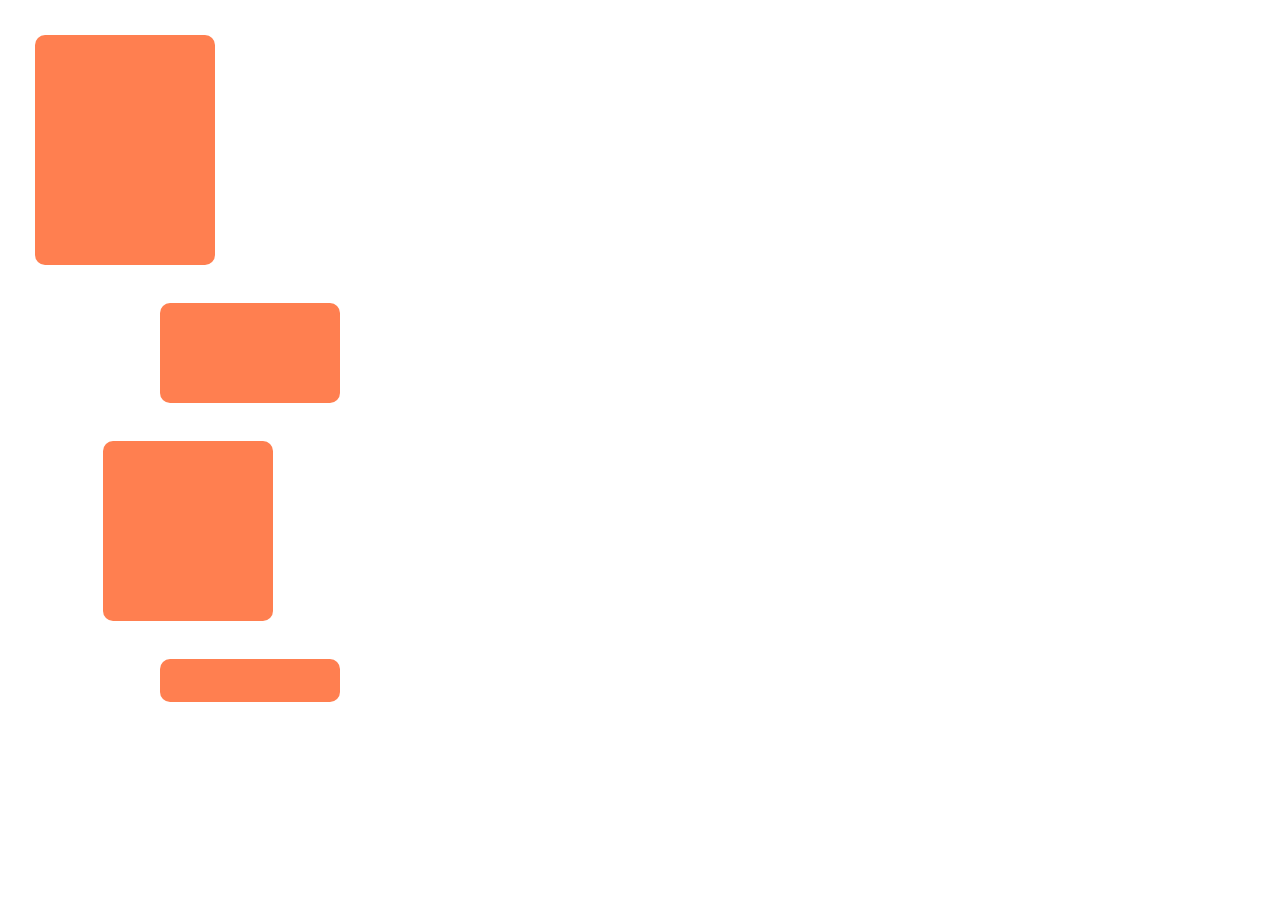
<file: wireframe/index.html>
<!DOCTYPE html>
<html>
    <head>
        <link rel="stylesheet" href="css/css.css">
        <title>Wireframe</title>
        <meta http-equiv="X-UA-Compatible" content="IE=edge">
        <meta name="viewport" content="width=device-width, initial-scale=1.0">


    </head> 
    <body>
        <section class="contenedor">
            <div class="cuadro1"></div>
            <div class="cuadro2"></div>
            <div class="cuadro3"></div>
            <div class="cuadro4"></div>
        </section>
    </body>

</html>
</file>
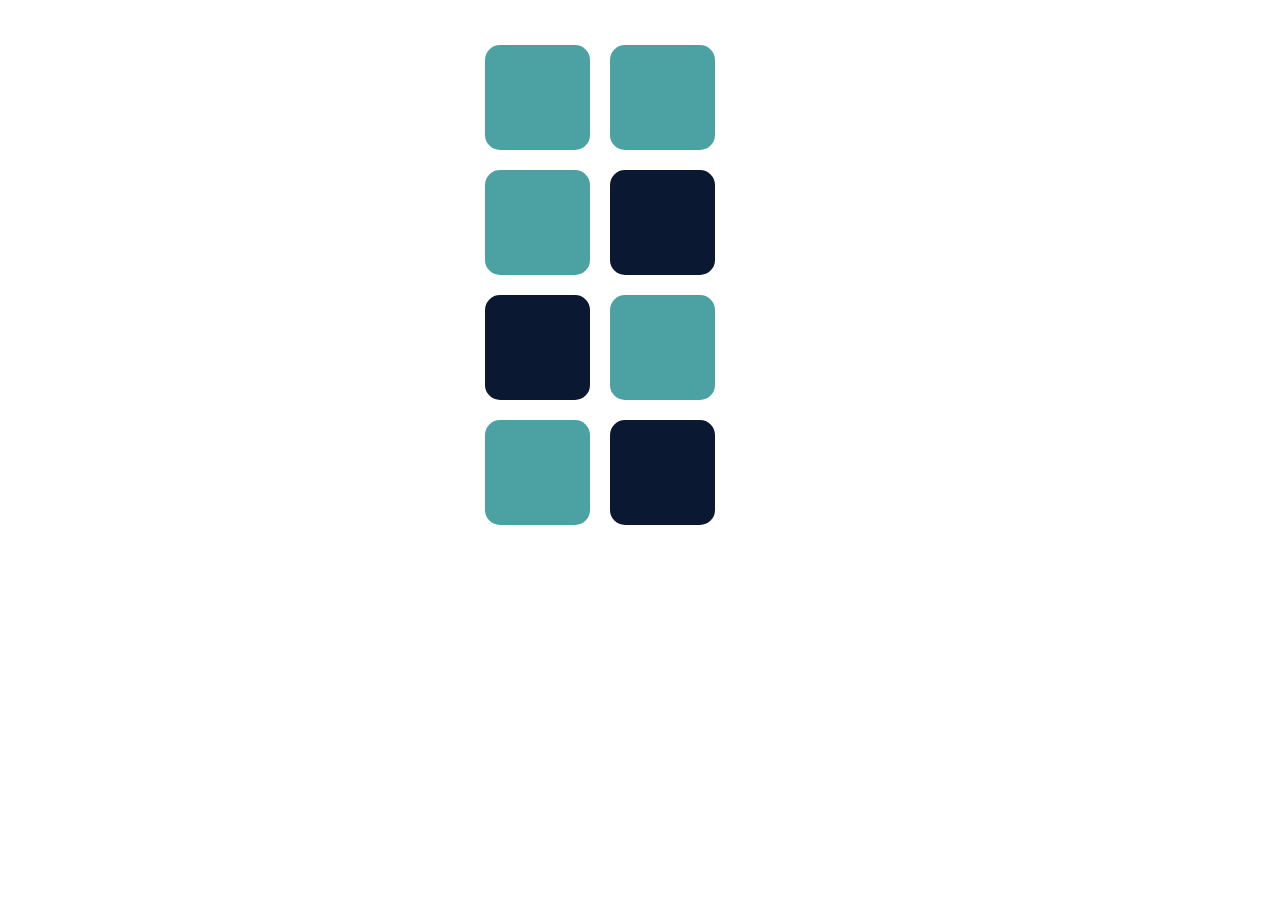
<file: wireframe2/index.html>
<!DOCTYPE html>
<html>
    <head>
         <link rel="stylesheet" href="css/css.css">
        <title>Wireframe</title>
        <meta http-equiv="X-UA-Compatible" content="IE=edge">
        <meta name="viewport" content="width=device-width, initial-scale=1.0">
    </head>
    <body>
        <section class="contendor">
            <div>
                <div class="color1"></div>
                <div  class="color1"></div>
                <div  class="color1"></div>
                <div class="caja"></div>
                <div class="caja"></div> 
                <div  class="color1"></div>
                <div class="color1"></div>
                <div class="caja"></div>
            </div>
        </section>
    
    </body> 

</html>
</file>
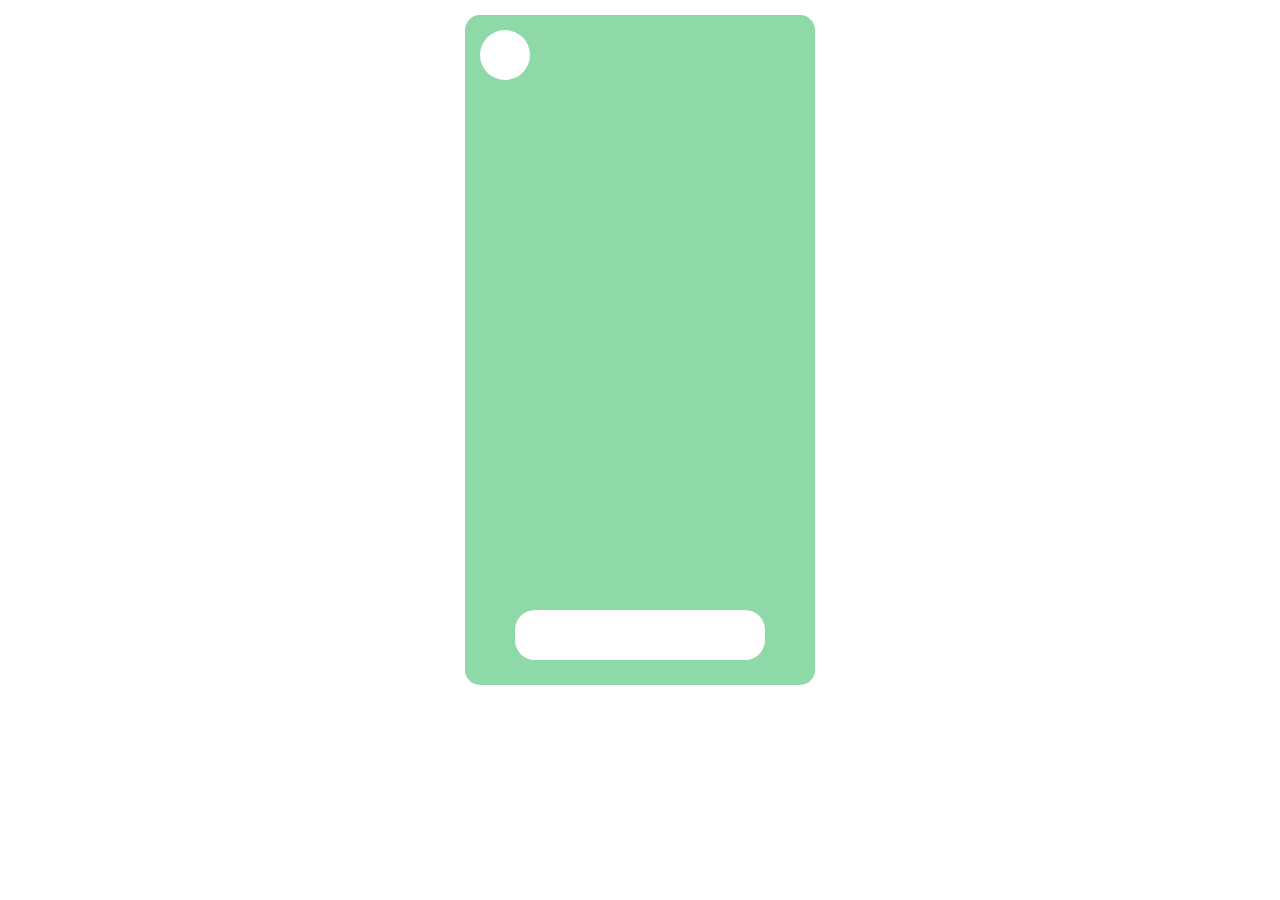
<file: wireframe3/index.html>
<!DOCTYPE html>
<html>
   <head>
         <link rel="stylesheet" href="css/css.css">
        <title>Wireframe</title>
        <meta http-equiv="X-UA-Compatible" content="IE=edge">
        <meta name="viewport" content="width=device-width, initial-scale=1.0">
    </head>
    
    <body>
        <section>
            <div class="contenedor">
                <div class="caja"></div>
                <div  class="caja2"></div>
                
            </div>
        </section>
    
    </body>

</html>
</file>
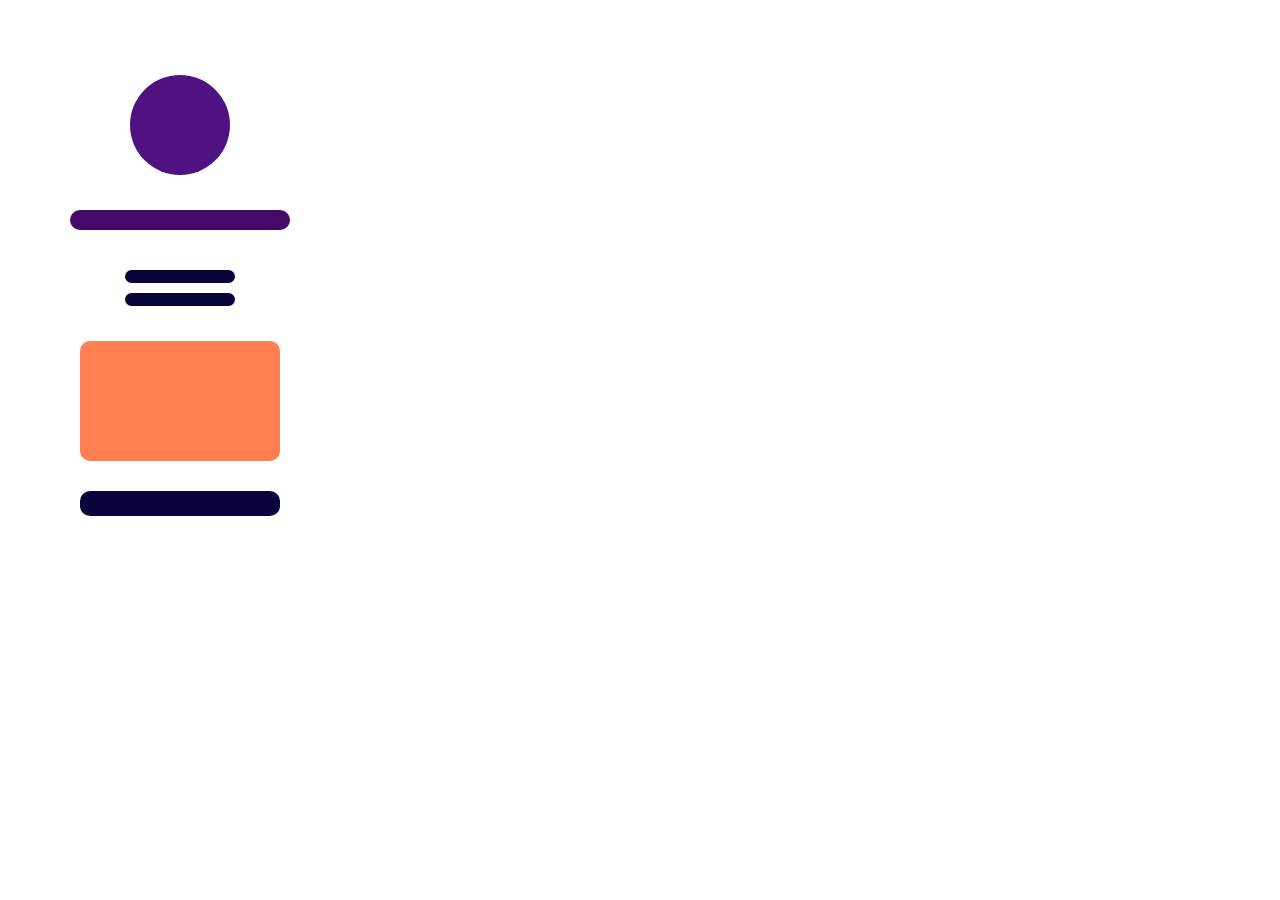
<file: wireframe4/index.html>
<!DOCTYPE html>
<html>
    <head>
         <link rel="stylesheet" href="css/css.css">
        <title>Wireframe</title>
        <meta http-equiv="X-UA-Compatible" content="IE=edge">
        <meta name="viewport" content="width=device-width, initial-scale=1.0">
    </head>
    
    <body> 
        <section>
            <div class="contenedor"> 
                <div class="caja"></div>
                <div class="caja2"></div>  
                <div class="caja3"></div>
                <div class="caja4"></div>
                <div class="caja5"></div>
                <div class="caja6"></div>
                 
            </div>
        </section>
    
    
    </body>

</html>
</file>
<file: wireframe/css/css.css>
/*************************************
Todas las unidades se pasaron a REM
**************************************/

*{
    padding: 0;
    margin: 0;
    box-sizing: border-box;
}
.contenedor{
    font-size: 10px;
   width: 23.438rem;
    height: auto;
    padding: 2.188rem;
    
    display: flex;
    flex-direction: column;
}
.cuadro1{
   background-color: coral;
    width: 11.25rem;
    height: 14.375rem;
    border-radius: 0.625rem;
}
.cuadro2{
    background-color: coral;
    width: 11.25rem;
    height: 6.25rem;
    border-radius: 0.625rem;
    
    margin-top: 2.375rem;
    align-self: flex-end;
}
.cuadro3{
    background-color: coral;
    width: 10.625rem;
    height: 11.25rem;
    border-radius: 0.625rem;
    
    margin-top: 2.375rem;
    align-self: center;
}
.cuadro4{
    background-color: coral;
    width: 11.25rem;
    height: 2.688rem;
    border-radius: 0.625rem;
    
    margin-top: 2.375rem;
    align-self: flex-end;
}
</file>
<file: wireframe2/css/css.css>
*{
    margin: 0;
    padding: 0;
    box-sizing: border-box;
}
div{
    width: 400px;
    height: auto;
    padding: 35px;
    margin: auto;
    
    display: flex;
    justify-content: flex-start;
    flex-wrap: wrap;
    
}
.caja{
    background-color: #0a1931   ;
    border-radius: 15px;
    padding: 5px;
    margin: 10px;
    width: 105px;
    height: 105px;
}
.color1{
    background-color:#4ca1a3;
    border-radius: 15px;
    padding: 5px;
    margin: 10px;
    width: 105px;
    height: 105px;
}
</file>
<file: wireframe3/css/css.css>
*{
    margin: 0;
    padding: 0;
    box-sizing: border-box;
}
section{
    display: flex;
    justify-content: center;
    margin: 15px;
}
.contenedor{
    width: 350px;
    height: auto;
    background-color: #8fd9a8;
    border-radius: 15px;
    
}
.caja{
    width: 50px;
    height: 50px;
    margin: 15px;
    border-radius: 25px;
    background-color: white;
    justify-content: flex-start;
}
.caja2{
    width: 250px;
    height: 50px;
    border-radius: 20px;
    background-color: white;
    margin: 530px 50px 25px 50px;;
    justify-content:center;
}
</file>
<file: wireframe4/css/css.css>
*{
    margin: 0;
    padding: 0;
    box-sizing: border-box;
}
.contenedor{
    width: 320px;
    height: auto;
    margin: 20px;
    
    display: flex;
    flex-direction: column;
   align-self: center;
}
.caja{
    width: 100px;
    height: 100px;
    border-radius: 150px;
    background-color: #511281;
    margin-top: 55px;
    align-self: center;

}
.caja2{
    width: 220px;
    height: 20px;
    border-radius: 50px;
    background-color: #440a67;
    
    margin-top: 35px;
    align-self: center;
}
.caja3{
    width: 110px;
    height: 13px;
    border-radius: 50px;
    background-color: #0a043c;
    
    margin-top: 40px;
    align-self: center;
}
.caja4{
    width: 110px;
    height: 13px;
    border-radius: 50px;
    background-color: #0a043c;
    
    margin-top: 10px;
    align-self: center;
}
.caja5{
    background-color: coral;
    width: 200px;
    height: 120px;
    border-radius: 10px;
    
    margin-top: 35px;
    align-self: center;
}
.caja6{
    background-color: #0a043c;
    width: 200px;
    height: 25px;
    border-radius: 10px;
    
    margin-top: 30px;
    align-self: center;
}
</file>
